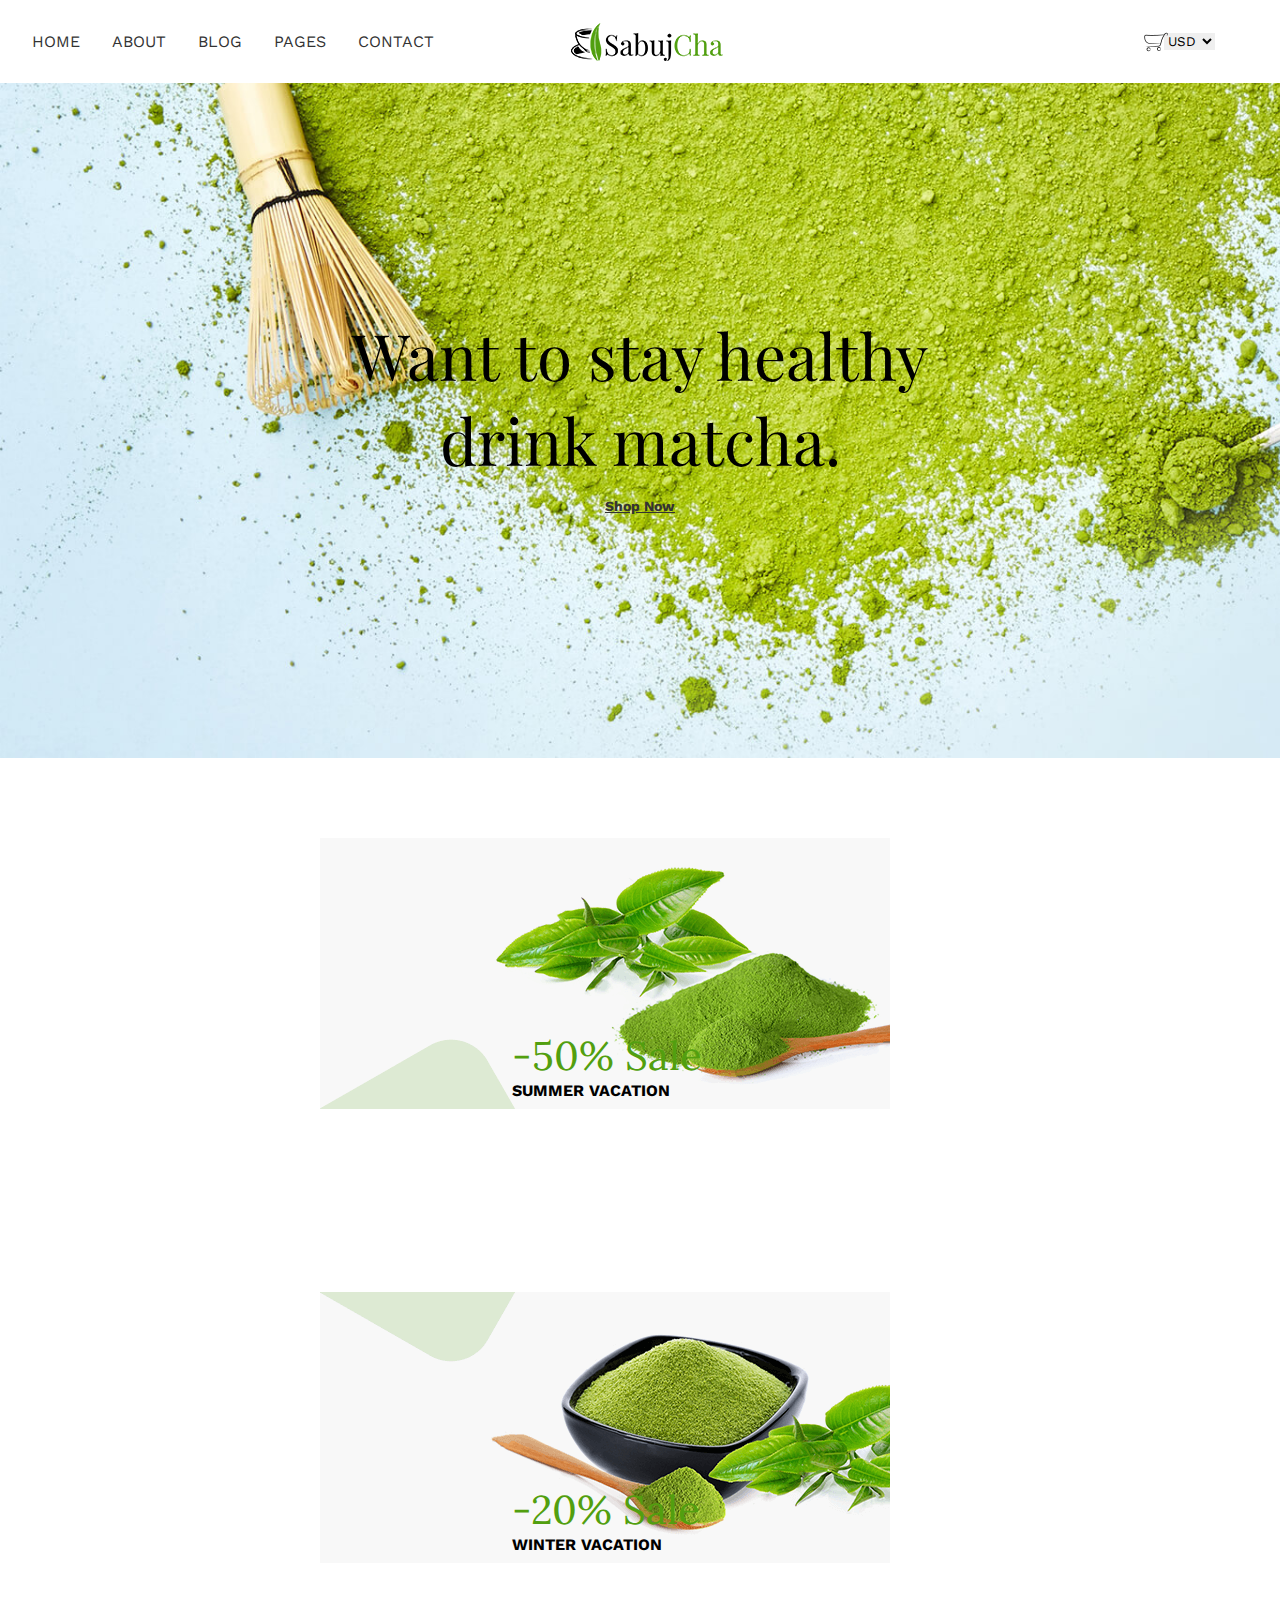
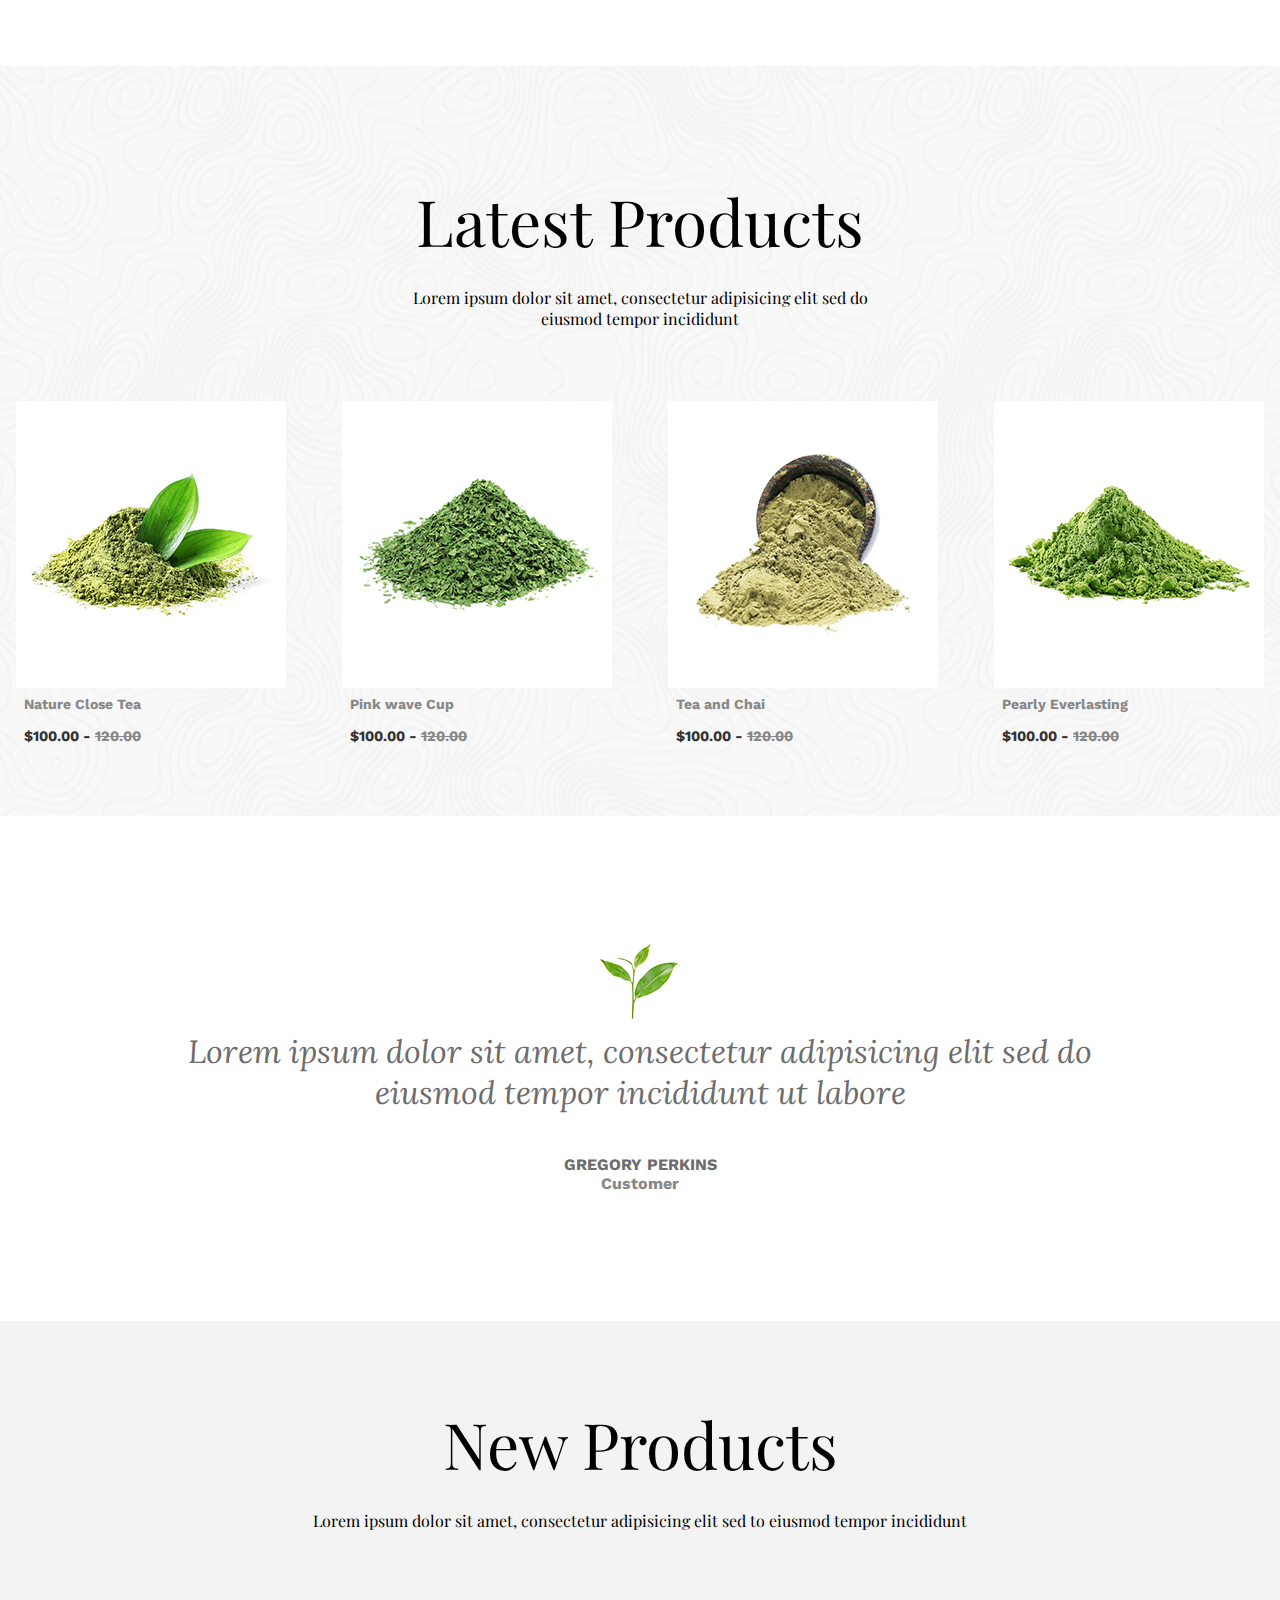
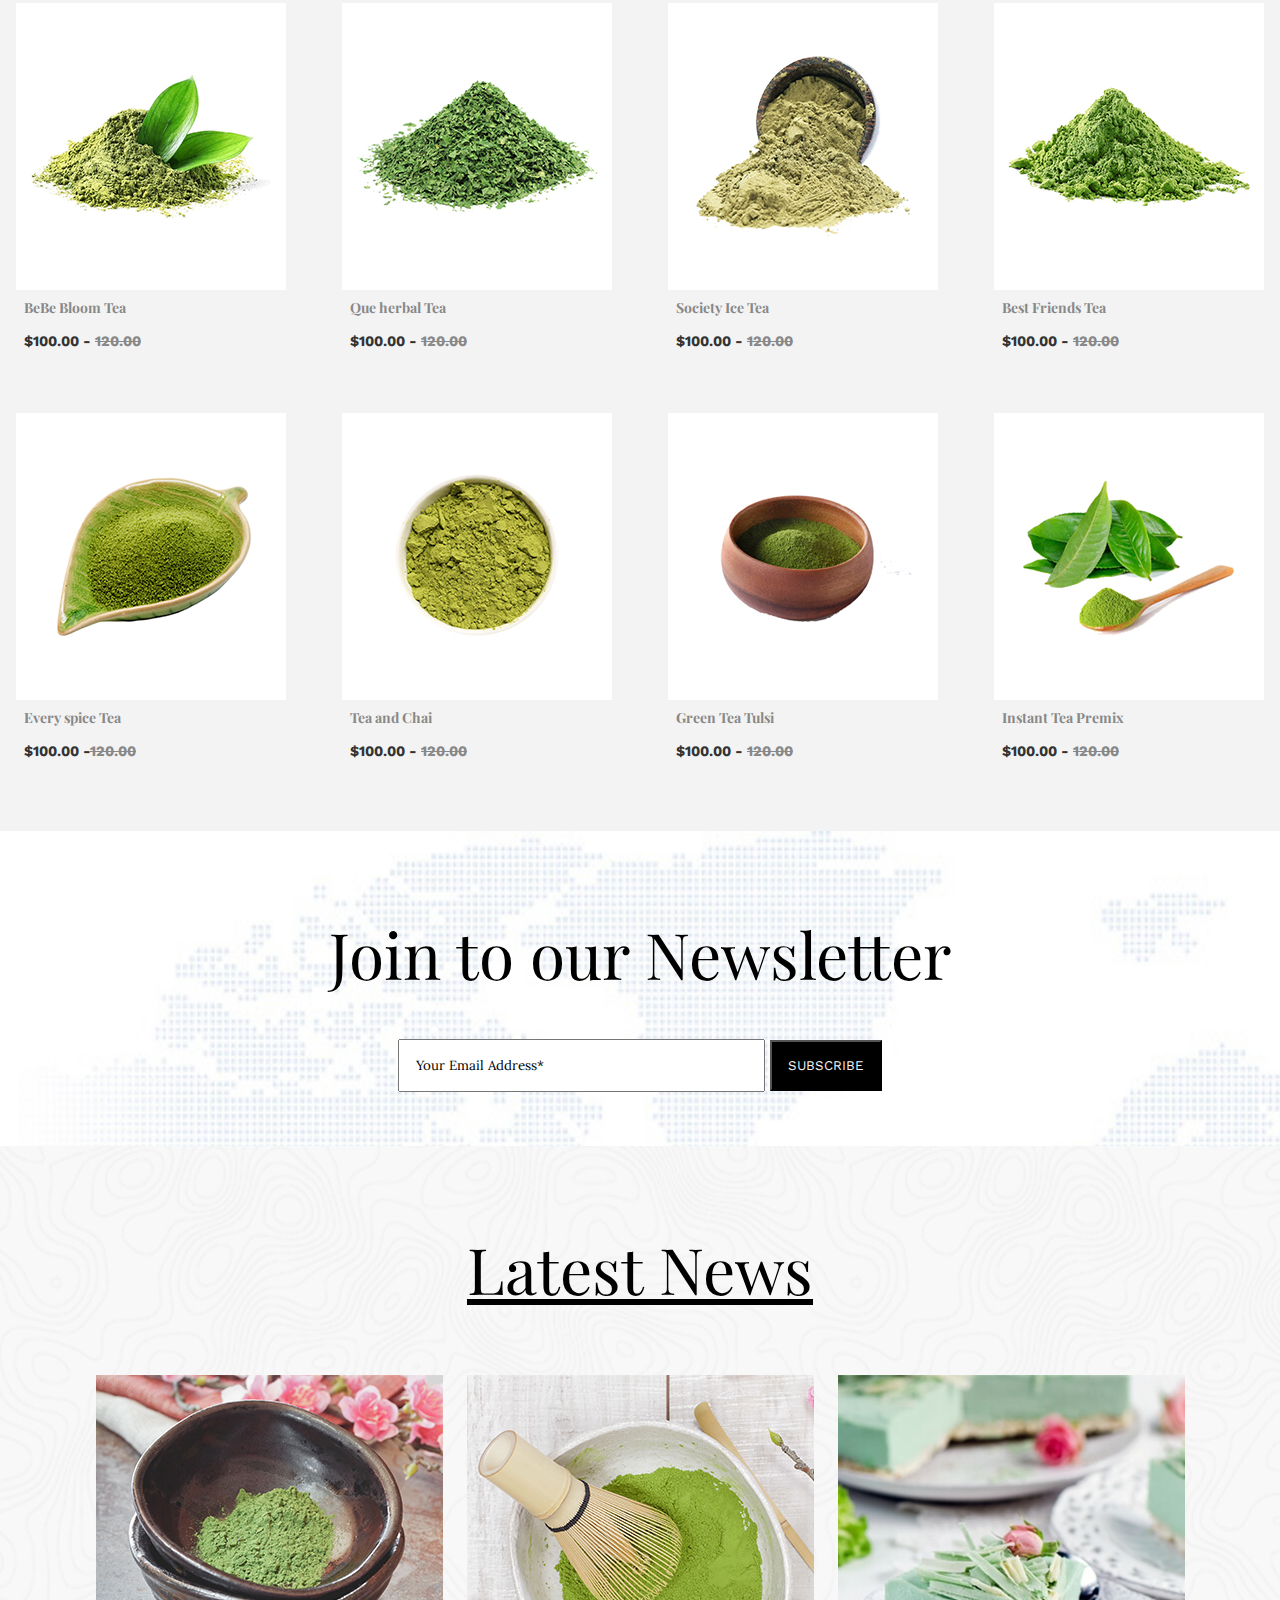
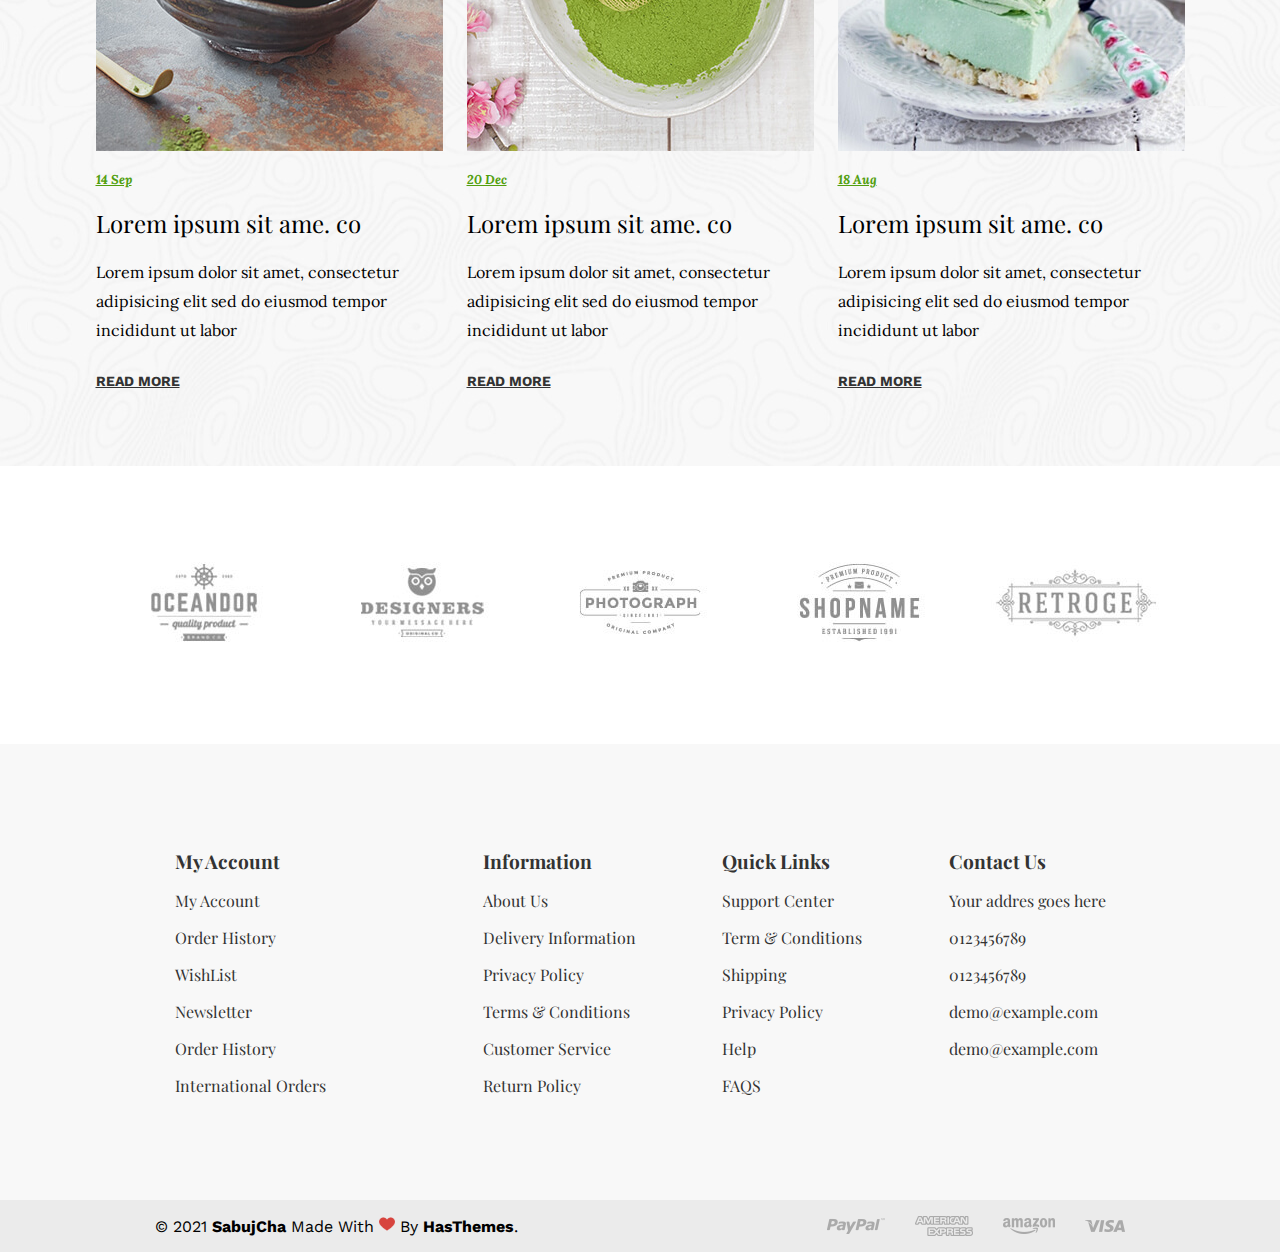
<file: index.html>
<!DOCTYPE html>
<html lang="en">
<head>
    <meta charset="UTF-8">
    <meta http-equiv="X-UA-Compatible" content="IE=edge">
    <meta name="viewport" content="width=device-width, initial-scale=1.0">
    <!-- ------------------LINK ESTILOS CSS ---------------------------->
    <link rel="stylesheet" href="estilos.css">
    <!-- ------------------LINKEADO FUENTES DE GOOGLE ------------------>
    <link rel="preconnect" href="https://fonts.googleapis.com">
    <link rel="preconnect" href="https://fonts.gstatic.com" crossorigin>
    <link href="https://fonts.googleapis.com/css2?family=Lora&family=Playfair+Display&family=Work+Sans&display=swap" rel="stylesheet">
    <link rel="stylesheet" href="Producto.html">
    <title>SabujCha</title>
</head>
<body>
    <header>

        <ul>
            <li><a href="">HOME</a></li>
            <li><a href="Producto.html">ABOUT</a></li>
            <li><a href="">BLOG</a></li>
            <li><a href="">PAGES</a></li>
            <li><a href="">CONTACT</a></li>
        </ul>
        <img class="logo" src="./Imagenes/logo.png" alt="">
        <select name="" id="">
            <option value="" selected>USD</option>
            <option value="">COP</option>
            <option value="">CAD</option>
            <option value="">EUR</option>
            <option value="">KRW</option>
        </select>
        <img class="carrocompras" src="./Imagenes/carro.png" alt="">
    </header>
    <main>
        <div class="primerdiv">
            <h1>Want to stay healthy <br> drink matcha. </h1>
        <a href="">Shop Now</a>
        </div>
    
        <div class="segundodiv">
            <ul class="ul_div_2">
                <li>
                    <div class="img1">

                        <div class="img1_contenido">
                            <p>-50% Sale</p>
                            <span>SUMMER VACATION</span>
                        </div>
                    </div>
                </li>
                <li>
                    <div class="img2">
                        <p>-20% Sale</p>
                        <span>WINTER VACATION</span>
                    </div>
                </li>
            </ul>
        </div>

        <div class="tercerdiv" >
            <h1 class="latesProduct"><a href=""></a> Latest Products</h1>
            <p class="lates2">Lorem ipsum dolor sit amet, consectetur adipisicing elit sed do <br> eiusmod tempor incididunt</p>
            <ul class="productos">
                <li><a href="Producto.html" target="_top"><img src="./Imagenes/product-1.jpg" alt="">
                    <p class="p_productos">Nature Close Tea</p>
                    <span class="precio_descuento"> $100.00 -  <span class="precio_sin_descuento">120.00</span></span>    
                </a></li>
                <li><a href="/Producto.html"><img src="./Imagenes/product-2.jpg" alt="">
                    <p class="p_productos">Pink wave Cup</p>
                    <span class="precio_descuento"> $100.00 -  <span class="precio_sin_descuento">120.00</span></span>
                </a></li>
                <li><a href="Producto.html"><img src="./Imagenes/product-3.jpg" alt="">
                    <p class="p_productos">Tea and Chai</p>
                    <span class="precio_descuento"> $100.00 - <span class="precio_sin_descuento">120.00</span></span>
                </a></li>
                <li><a href="Producto.html"><img src="./Imagenes/product-4.jpg" alt="">
                    <p class="p_productos">Pearly Everlasting</p>
                    <span class="precio_descuento"> $100.00 - <span class="precio_sin_descuento">120.00</span> </span>
                    
                </a></li>
            </ul>
        </div>
        <div class="cuartodiv">
            <img src="./Imagenes/testi.png" alt="">
            <p>Lorem ipsum dolor sit amet, consectetur adipisicing elit sed do eiusmod tempor incididunt ut labore</p>
            <span class="Gre">GREGORY PERKINS</span>
            <span class="customer">Customer</span>
        </div>
        <div class="quintodiv" style="background-color: #F3F3F3;">
            <h1>New Products</h1>
            <p>Lorem ipsum dolor sit amet, consectetur adipisicing elit sed to eiusmod tempor incididunt</p>
            <ul class="productos">
                <li><a href=""><img src="./Imagenes/product-1.jpg" alt=""><p class="p_productos">BeBe Bloom Tea</p><span class="precio_descuento"> $100.00 - <span class="precio_sin_descuento">120.00</span></span></a></li>
                <li><a href=""><img src="./Imagenes/product-2.jpg" alt=""><p class="p_productos">Que herbal Tea</p><span class="precio_descuento"> $100.00 - <span class="precio_sin_descuento">120.00</span></span></a></li>
                <li><a href=""><img src="./Imagenes/product-3.jpg" alt=""><p class="p_productos">Society Ice Tea</p><span class="precio_descuento"> $100.00 - <span class="precio_sin_descuento">120.00</span></span></a></li>
                <li><a href=""><img src="./Imagenes/product-4.jpg" alt=""><p class="p_productos">Best Friends Tea</p><span class="precio_descuento"> $100.00 - <span class="precio_sin_descuento">120.00</span></span></a></li>
                <li><a href=""><img src="./Imagenes/product-5.jpg" alt=""><p class="p_productos">Every spice Tea</p><span class="precio_descuento"> $100.00 -<span class="precio_sin_descuento">120.00</span> </span></a></li>
                <li><a href=""><img src="./Imagenes/product-6.jpg" alt=""><p class="p_productos">Tea and Chai</p><span class="precio_descuento"> $100.00 - <span class="precio_sin_descuento">120.00</span></span></a></li>
                <li><a href=""><img src="./Imagenes/product-7.jpg" alt=""><p class="p_productos">Green Tea Tulsi</p><span class="precio_descuento"> $100.00 - <span class="precio_sin_descuento">120.00</span></span></a></li>
                <li><a href=""><img src="./Imagenes/product-8.jpg" alt=""><p class="p_productos">Instant Tea Premix</p><span class="precio_descuento"> $100.00 - <span class="precio_sin_descuento">120.00</span></span></a></li>
            </ul>
        </div>
        <div class="sextodiv">
            <h1>Join to our Newsletter</h1>
            <form action="">
              <input class="email"type="email" value="Your Email Address*" />
                <input class="subscribe"type="submit" value="SUBSCRIBE" />
            </form>
          </div>
    
          <div class="septimodiv">
            <h1 class="div7titulo">Latest News</h1>
            <ul class="div7lista">
                <li>
                    <img class="img7"src="Imagenes/blog-single-1.jpg" alt="">
                    <p class="fecha7">14 Sep</p>
                    <h2 class="des7">Lorem ipsum sit ame. co</h2>
                    <p class="des2-7">Lorem ipsum dolor sit amet, consectetur <br>adipisicing elit sed do eiusmod tempor <br>incididunt ut labor</p>
                    <a class="link7" href="">READ MORE</a>
                </li>
                <li> 
                    <img class="img7" src="Imagenes/blog-single-2.jpg" alt="">
                    <p class="fecha7">20 Dec</p>
                    <h2 class="des7">Lorem ipsum sit ame. co</h2>
                    <p class="des2-7">Lorem ipsum dolor sit amet, consectetur <br> adipisicing elit sed do eiusmod tempor <br>incididunt ut labor</p>
                    <a class="link7" href="">READ MORE</a>
                </li>
                <li>
                    <img class="img7" src="Imagenes/blog-single-3.jpg" alt="">
                    <p class="fecha7">18 Aug</p>
                    <h2 class="des7">Lorem ipsum sit ame. co</h2>
                    <p class="des2-7">Lorem ipsum dolor sit amet, consectetur <br>adipisicing elit sed do eiusmod tempor <br>incididunt ut labor</p>
                    <a class="link7" href="">READ MORE</a>
                </li>
            </ul>
        </div>
    

        <div class="octavodiv">
            <ul class="lista8">
                <li><img src="Imagenes/1.jpg" alt=""></li>
                <li><img src="Imagenes/2.jpg" alt=""></li>
                <li><img src="Imagenes/3.jpg" alt=""></li>
                <li><img src="Imagenes/4.jpg" alt=""></li>
                <li><img src="Imagenes/5.jpg" alt=""></li>
            </ul>
            </div>
        </main>


        <footer>
            <div class="footer1">
                <ul class="listafooter">
                    <li><a class="a_ul_footer" href="">My Account</a></li>
                    <li><a href="">My Account</a></li>
                    <li><a href="">Order History</a></li>
                    <li><a href="">WishList</a></li>
                    <li><a href="">Newsletter</a></li>
                    <li><a href="">Order History</a></li>
                    <li><a href="">International Orders</li>
                </ul>
                <ul class="listafooter">
                    <li><a class="a_ul_footer" href="">Information</a></li>
                    <li><a href="">About Us</a></li>
                    <li><a href="">Delivery Information</a></li>
                    <li><a href="">Privacy Policy</a></li>
                    <li><a href="">Terms & Conditions</a></li>
                    <li><a href="">Customer Service</a></li>
                    <li><a href="">Return Policy</a></li>
                </ul>
                <ul class="listafooter">
                    <li><a class="a_ul_footer" href="">Quick Links</a></li>
                    <li><a href="">Support Center</a></li>
                    <li><a href="">Term & Conditions</a></li>
                    <li><a href="">Shipping</a></li>
                    <li><a href="">Privacy Policy</a></li>
                    <li><a href="">Help</a></li>
                    <li><a href="">FAQS</a></li>
                </ul>
                <ul class="listafooter">
                    <li><a class="a_ul_footer" href="">Contact Us</a></li>
                    <li><a href="">Your addres goes here</a></li>
                    <li><a href="">0123456789</a></li>
                    <li><a href="">0123456789</a></li>
                    <li><a href="">demo@example.com</a></li>
                    <li><a href="">demo@example.com</a></li>
                </ul>
            </div>
    
            <div class="footer2">
                <div class="sabujcha_footer">
                    <p>© 2021 <b>SabujCha</b> Made With <img src="./Imagenes/corazon.png" style="width: 1rem;"alt=""> By <b>HasThemes</b>.</p>
                </div>
                <img class="img_footer"src="Imagenes/payment.png" alt="">
            </div>
        </footer>
    </body>
    </html>
</file>
<file: estilos.css>
*{
    margin: 0;
    padding: 0;
    box-sizing: border-box;
}
body{
    color: black;
    font-family: "Work Sans";
    /* font-family: 'Playfair Display';
    font-family: "Lora"; */
}

html{
    font-size: 16px; /*se establece el tamaño base de las fuentes*/
}

header{
    display: flex;
    justify-content:space-between;
    align-items: center;
    padding: 1rem; /* separa de la margen las opciones de navegación*/
}

header ul{
    display: flex;
    list-style-type: none;
    text-decoration: none;
}

header ul li {
    display: flex;
    padding: 1rem;
    font-family: "Work Sans";
}

header ul li a{
    text-decoration: none;
}

header .logo{
    margin-right: 20rem;
    justify-content: center;
    align-items: center;
}

header select{
    border: none; /*quitar los bordes del selector de idiomas*/
    margin-right: -12rem;
    font-family: "Work Sans";
    
} 

header .carrocompras{
    margin: 0;
    margin-right: 6rem;
} 



/*estilos para el mainn*/
 main{
    justify-content: center;
    align-items: center;
 }

main .primerdiv{
    background-image: url(Imagenes/slider-2.jpg);
    background-size: cover;
    background-repeat: no-repeat;
    height: 75vh;
    text-align: center;
    display: flex;
    flex-direction: column;
    justify-content: center;
    align-items: center;
}

main div h1{
    justify-content: center;
    text-align: center;
    font-family: 'Playfair Display';
    font-size: 4rem;
    font-weight: 100;
}

main a{
    display: flex;
    text-align: center;
    justify-content: center;
    font-size:14px;
    padding: 1rem;
    color: #333333;
    font-weight: bold;
    text-decoration: underline;
}



.ul_div_2{
    display: flex;
    flex-wrap: wrap;
    justify-content: center;
    align-items: center;
    gap: -5rem; /*SE UTILIZA PARA SEPARAR LAS DOS IMAGENES*/
    list-style: none;
    width: 100%;
    padding: 5rem;
}
.ul_div_2 p{
    color: #529F0F;
    text-decoration: dashed;
    font-family: "Lora";
    ;
}
.ul_div_2 span{
    font-weight: bold; 
}


.img1 {
    background-image: url(./Imagenes/banner-1.png);
    background-repeat: no-repeat;
    margin: 0;
    padding: 12rem;
    width: 40rem;
    
    
}

.img2 {
    background-image: url(./Imagenes/banner-2.png);
    background-repeat: no-repeat;
    margin: 0;
    padding:12rem; 
    width: 40rem;
   
    
}

main .segundodiv p{
    color: #529F0F;
    font-size: 2.5rem;
    text-decoration: dashed;
    font-family: "Lora";
}
  




.tercerdiv{
    background-image: url(./Imagenes/bg-1.jpg);
    margin-top: -10rem;
    
}

.latesProduct{
    padding: 0.5rem;
    font-family: 'Playfair Display';
    text-align: center;
    font-weight: 100;
    padding-top: 5rem;
}

.lates2{
    padding: 0.5rem;
    font-family: 'Playfair Display';
    text-align: center;
    font-weight: 100;
    padding-top: 1rem;
}

.productos{
    display:flex;
    flex-wrap: wrap;
    flex-direction:row;
    justify-content: center;
    align-items: center;
    list-style: none;
    gap: 1.5rem;
    padding: 3rem 0rem;
}
.productos li a,.p_productos,.precio_descuento, .precio_sin_descuento{
    text-align: left;
    flex-direction: column;
    text-decoration: none;
    color:#888888;
    font-weight: bold;
}

.p_productos{
    padding: 0.5rem;
    
}
.precio_descuento{
    font-size: 0.9rem;
    color: #333333;
    padding: 0.5rem;
}
.precio_sin_descuento{
    text-decoration: line-through;
    padding: 0;
    font-size: 0.9rem;
} 



.cuartodiv{
    margin: 8rem;
    text-align: center;
    color: #6d6c6c;
}
.cuartodiv p{
    padding: 0.5rem;
    font-family: 'Lora';
    font-style: italic;
    font-size: 2rem;
}
.Gre{
    margin-top: 2.1rem;
    display: block;
    font-weight: bold;
}
.customer{
    color: #888888;
    font-weight: bold;
    padding-top: 1rem;

}



.quintodiv{
    background-color: #F3F3F3;
}
.quintodiv h1{
    padding-top: 5rem;
    padding-bottom: 1rem;
    font-family: 'Playfair Display';
    text-align: center;
    font-weight: 100;
}
.quintodiv p{
    padding: 0.5rem;
    font-family: 'Playfair Display';
    text-align: center;
}
.quintodiv .productos li .p_productos{
    text-align: left;
}

.newpro{
    display: flex;
    flex-wrap: wrap;
    flex-direction:row;
    justify-content: center;
    align-items: center;
    list-style: none;
    gap: 1.5rem;
    padding: 3rem 0rem;
}




.sextodiv{
    justify-content: flex-start;
    background-image: url(./Imagenes/bg-2.jpg);
    background-size: 2200px 960px;
    height: 35vh;
}

.sextodiv h1{
    padding-top: 5rem;
    padding-bottom: 1rem;
    font-family: 'Playfair Display';
    text-align: center;
    font-weight: 100;
}
.sextodiv form{
    text-align: center;
    padding: 1.7rem;
}
.sextodiv form input{
    padding: 1rem;
}
.email{
    font-family: 'Lora';
    width: 30%;
}
.subscribe{
    font-family: 'Work Sans';
    background-color: black;
    color: #F3F3F3;
}



.septimodiv{
    background-image: url(./Imagenes/bg-1.jpg);
}
.div7titulo{
    padding-top: 5rem;
    padding-bottom: 1rem;
    font-family: 'Playfair Display';
    text-align: center;
    text-decoration: underline;
    font-weight: 100;
}
.div7lista{
    display: flex;
    flex-wrap: wrap;
    justify-content: center;
    align-items: center;
    list-style: none;
    gap: 1.5rem;
    padding: 3rem 0rem;
}
.fecha7{
    font-family: 'Lora';
    color: #529F0F;
    font-style:italic ;
    font-size: 0.8rem;
    font-weight: bold;
    text-decoration: underline;
    padding-top: 1rem;
}
.des7{
    font-family: 'Playfair Display';
    font-weight: 100;
    padding: 1.2rem 0rem;
}
.des2-7{
    font-family: 'Lora';
    font-weight: 100;
    line-height: 1.8rem;
}
.link7{
    text-decoration: underline;
    padding: 1.8rem 0rem;
    display: block;
    font-weight: bold;
    text-align: left;
}


.lista8{
    display: flex;
    flex-wrap: wrap;
    justify-content: center;
    align-items: center;
    list-style: none;
    padding: 6rem;
    gap: 3rem;
}




.footer1{
    display: flex;
    flex-wrap: wrap;
    justify-content: space-evenly;
    align-items: flex-start;
    padding: 6rem;
    background-color: #f8f8f8;
    font-family: 'Playfair Display';
}
.listafooter li{
    list-style: none;
    padding: 0.5rem;
}
.listafooter li,a{
    text-decoration: none;
    color: #333333;
}
.a_ul_footer{
    font-size: 1.2rem;
    font-weight: bold;
}



.footer2{
    background-color: #EBEBEB;
    display: flex;
    flex-wrap: wrap;
    justify-content: space-around;
    align-items: center;
}
.sabujcha_footer{
    padding: 1rem;
}
.img_footer{
    padding: 1rem;
}



    /* Codigo para establecer medidas responsive*/

/*-MEDIA QUERIE MAX WIDTH 600PX*/
@media only screen and (max-width: 600px) {
    html{
        font-size: 10px;

    }
/*heaader*/


header ul{
        display: none;
    }
.carrocompras{
        display: none;
    }
.menu{
        display:inline;
        width: 18px;
        height: 18px;
    }
    

    /*main*/
    
.primerdiv {
        justify-content: flex-start;
        background-image: url(Imagenes/slider-2.jpg);
        background-size: 550px 250px;
        height: 40vh;
    }
.primerdiv h1{
        font-size: 2.5rem;
        padding-top: 5rem;
    }
   

.segundodiv{
        display: flex;
        flex-direction: column;
    }
.img1{
        height: 28vh;
        width: 50vh;
        background-size: 25rem 13.6rem;
    }
.img2{
        height: 28vh;
        width: 50vh;
        background-size: 25rem 13.6rem;
    }
  

.sextodiv{
        justify-content: flex-start;
        background-image: url(Imagenes/bg-2.jpg);
        background-size: 25rem 18.75rem;
        height: 35vh;
    }
.email{
    font-family: 'Lora';
    width: 55%;
    }

.img7{
    width: 247px;
    }
   

.footer1{
    justify-content: center;
}
</file>
